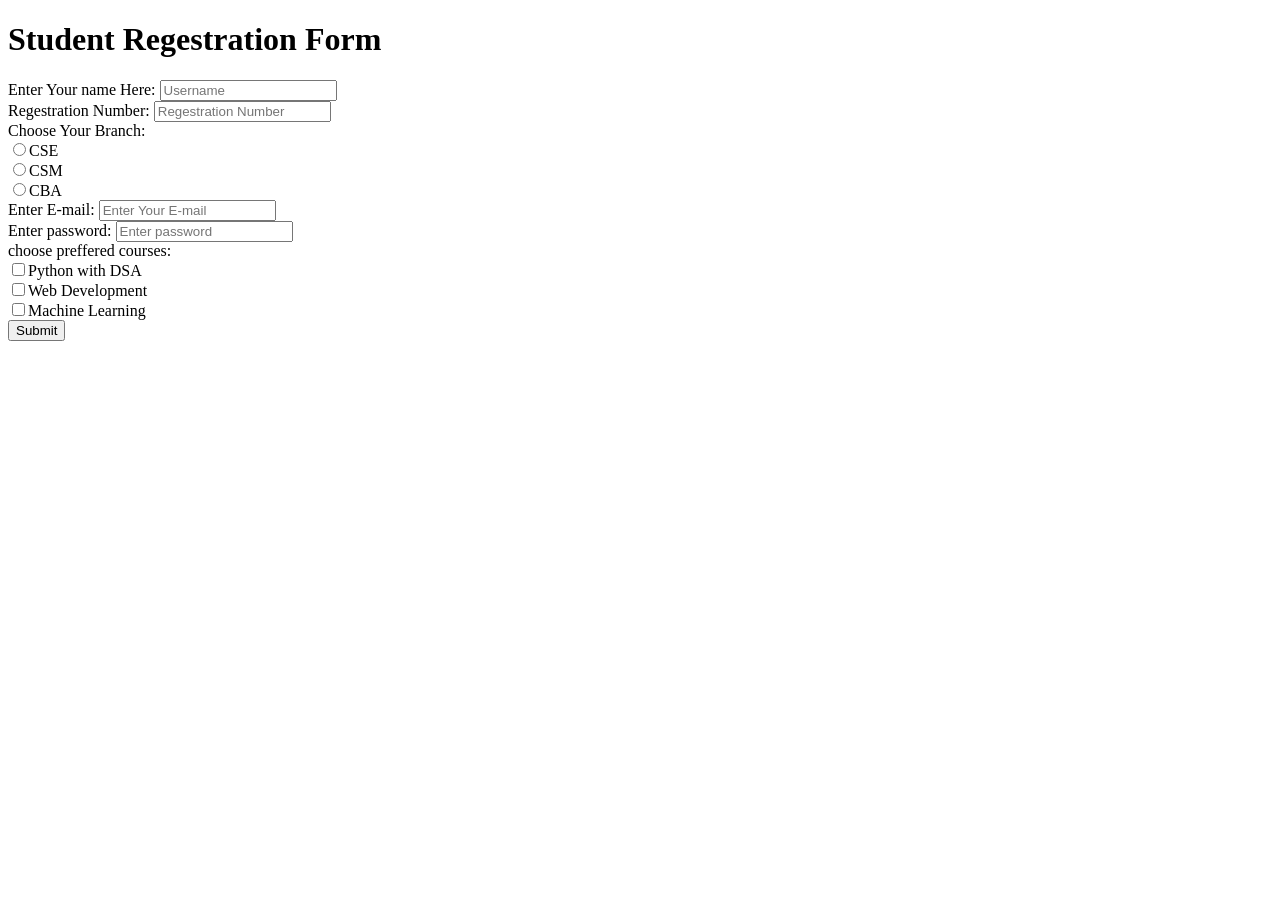
<file: Web_dev  /Lesson_4/form.html>
<!DOCTYPE html>
<html lang="en">
  <head>
    <meta charset="UTF-8" />
    <meta name="viewport" content="width=device-width, initial-scale=1.0" />
    <title>Student Data Form</title>
  </head>
  <body>
    <h1>Student Regestration Form</h1>
    <form action="\Submit" method="post">
      <label for="Username">Enter Your name Here:</label>
      <input
        type="text"
        required
        placeholder="Username"
        minlength="3"
        maxlength="20"
      /><br />
      <label for="Regestration Number">Regestration Number: </label>
      <input type="text" required placeholder="Regestration Number" /><br />
      <label for="Branch">Choose Your Branch: </label><br />
      <label><input type="radio" name="Branch" value="CSE" />CSE</label><br />
      <label><input type="radio" name="Branch" value="CSM" />CSM</label><br />
      <label><input type="radio" name="Branch" value="CBA" />CBA</label><br />
      <label for="e-mail">Enter E-mail: </label>
      <input type="email" name="e-mail" placeholder="Enter Your E-mail" /><br />
      <label for="password">Enter password: </label>
      <input
        type="password"
        name="password"
        required
        placeholder="Enter password"
      /><br />
      <label for="choose preffered courses">choose preffered courses: </label
      ><br />
      <label
        ><input type="checkbox" name="choose preffered courses" />Python with
        DSA</label
      ><br />
      <label
        ><input type="checkbox" name="choose preffered courses" />Web
        Development</label
      ><br />
      <label
        ><input type="checkbox" name="choose preffered courses" />Machine
        Learning</label
      ><br />
      <input type="submit" placeholder="submit" />
    </form>
    <br />
  </body>
</html>
</file>
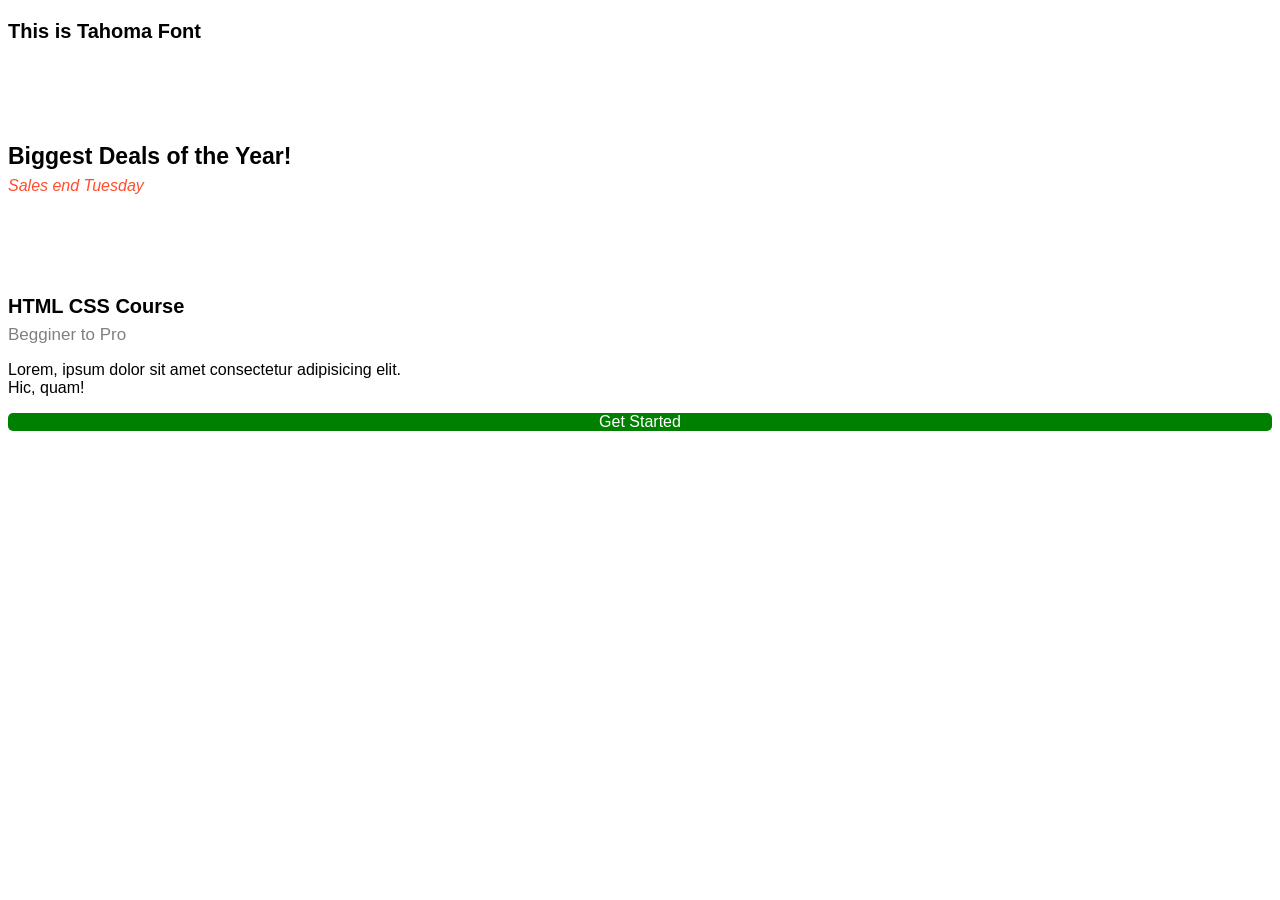
<file: Web_dev  /Lesson_5/exercise.html>
<!DOCTYPE html>
<html lang="en">
  <head>
    <meta charset="UTF-8" />
    <meta name="viewport" content="width=device-width, initial-scale=1.0" />
    <title>Text styles exercise</title>
    <style>
      .a {
        font-family: "Segoe UI", Tahoma, Geneva, Verdana, sans-serif;
        font-weight: bold;
        font-size: 20px;
        margin-bottom: 100px;
      }
      .b {
        font-weight: bolder;
        font-family: Arial, Helvetica, sans-serif;
        margin-bottom: 7px;
        font-size: 23px;
      }
      .bb {
        margin-top: 0;
        font-family: Arial, Helvetica, sans-serif;
        color: rgba(255, 38, 0, 0.819);
        font-style: italic;
        margin-bottom: 100px;
      }
      .c {
        font-family: Verdana, Geneva, Tahoma, sans-serif;
        font-weight: bold;
        font-size: 20px;
        margin-bottom: 7px;
      }
      .cc {
        color: gray;
        font-family: Verdana, Geneva, Tahoma, sans-serif;
        margin-top: 0;
        font-size: 17px;
        margin-bottom: 0;
      }
      .ccc {
        font-family: Verdana, Geneva, Tahoma, sans-serif;
        width: 400px;
      }
      .cccc {
        font-family: Verdana, Geneva, Tahoma, sans-serif;
        background-color: green;
        text-align: center;
        color: white;
        border-radius: 5px;
      }
    </style>
  </head>
  <body>
    <p class="a">This is Tahoma Font</p>
    <p class="b">Biggest Deals of the Year!</p>
    <p class="bb">Sales end Tuesday</p>
    <p class="c">HTML CSS Course</p>
    <p class="cc">Begginer to Pro</p>
    <p class="ccc">
      Lorem, ipsum dolor sit amet consectetur adipisicing elit. Hic, quam!
    </p>
    <p class="cccc">Get Started</p>
  </body>
</html>
</file>
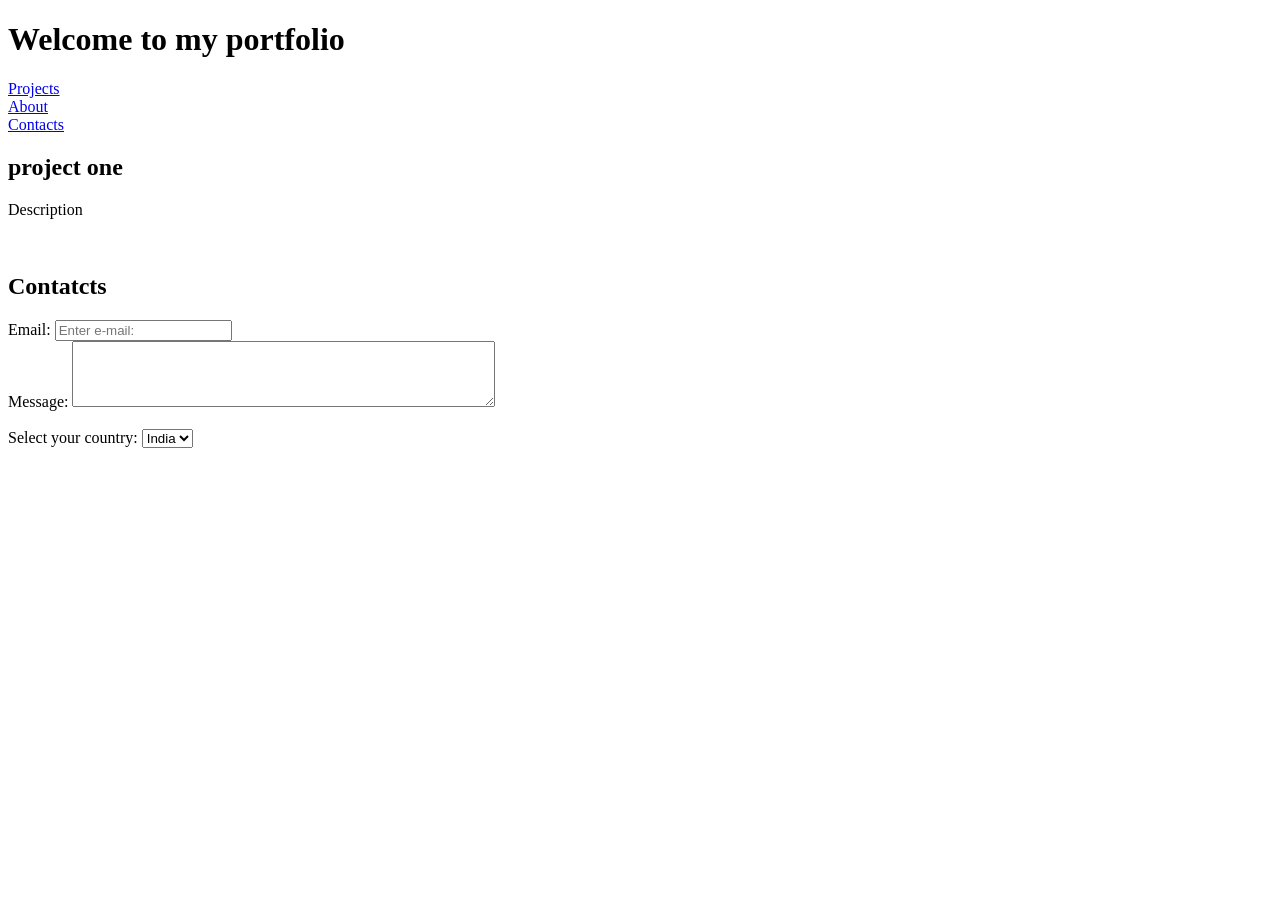
<file: Web_dev  /Lesson_5/semantic.html>
<!DOCTYPE html>
<html lang="en">
  <head>
    <meta charset="UTF-8" />
    <meta name="viewport" content="width=device-width, initial-scale=1.0" />
    <title>Semantic html</title>
  </head>
  <body>
    <header>
      <h1>Welcome to my portfolio</h1>
      <nav>
        <a href="#projects">Projects</a><br />
        <a href="#about">About</a><br />
        <a href="#contacts">Contacts</a>
      </nav>
    </header>
    <main>
      <section id="Projects">
        <article>
          <h2>project one</h2>
          <p>Description</p>
          <br />
        </article>
      </section>
      <section id="contacts">
        <article>
          <h2>Contatcts</h2>
          <label for="email">Email:</label>
          <input type="email" required placeholder="Enter e-mail:" /><br />
          <label for="message">Message:</label>
          <textarea name="message" rows="4" cols="50"></textarea><br />
        </article>
      </section>
      <br />
      <section>
        <label for="country">Select your country: </label>
        <select name="country" id="country">
          <option value="india">India</option>
          <option value="usa">Usa</option>
        </select>
      </section>
    </main>
  </body>
</html>
</file>
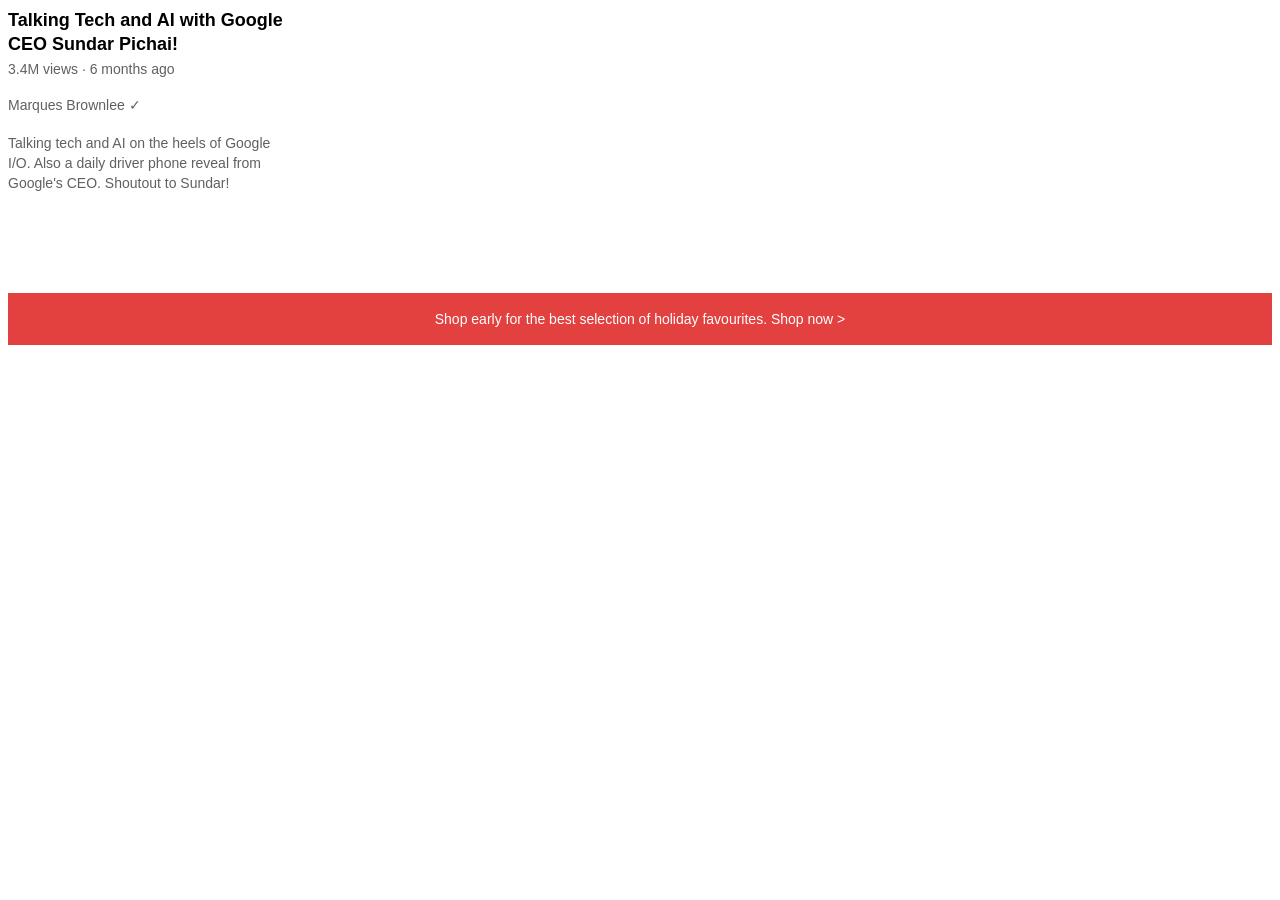
<file: Web_dev  /Lesson_5/text.html>
<!DOCTYPE html>
<html lang="en">
  <head>
    <meta charset="UTF-8" />
    <meta name="viewport" content="width=device-width, initial-scale=1.0" />
    <title>Text Styles</title>
    <style>
      p {
        font-family: Arial, Helvetica, sans-serif;
        margin-top: 0;
        margin-bottom: 0;
      }
      .video-title {
        font-weight: bold;
        font-size: 18px;
        width: 280px;
        line-height: 24px;
        margin-bottom: 5px;
      }
      .video-stats {
        color: rgb(96, 96, 96);
        font-size: 14px;
        margin-bottom: 20px;
      }
      .video-author {
        color: rgb(96, 96, 96);
        font-size: 14px;
        margin-bottom: 20px;
      }
      .video-description {
        color: rgb(96, 96, 96);
        font-size: 14px;
        width: 280px;
        line-height: 20px;
        margin-bottom: 100px;
      }
      .apple-text {
        margin-bottom: 50px;
        font-size: 14px;
        background-color: rgb(227, 65, 64);
        color: white;
        padding: 18px;
        text-align: center;
      }
      .shop-now {
        cursor: pointer;
      }
      .shop-now:hover {
        text-decoration: underline;
      }
    </style>
  </head>
  <body>
    <p class="video-title">
      Talking Tech and AI with Google CEO Sundar Pichai!
    </p>
    <p class="video-stats">
      3.4M views &middot; 6 months ago
    </p>
    <p class="video-author">
      Marques Brownlee &#10003
    </p>
    <p class="video-description">
      Talking tech and AI on the heels of Google I/O. 
      Also a daily driver phone reveal from Google's CEO. 
      Shoutout to Sundar!</p>
    <p class="apple-text">Shop early for the best selection
       of holiday favourites. <span class="shop-now">Shop now &gt;</span></p>
  </body>
</html>
</file>
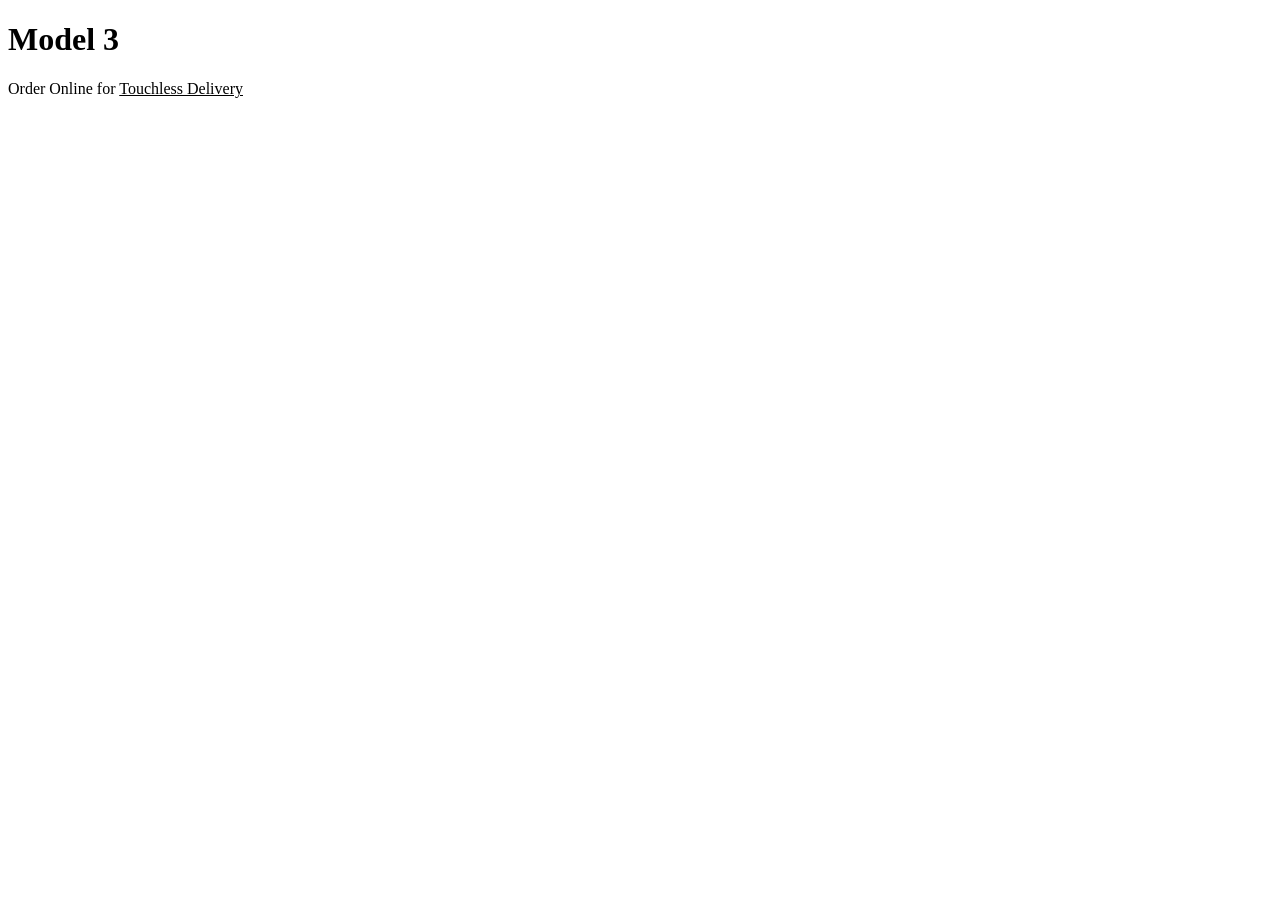
<file: Web_dev  /Lesson_6/html_structure.html>
<!DOCTYPE html>
<html lang="en">
  <head>
    <meta charset="UTF-8" />
    <meta name="viewport" content="width=device-width, initial-scale=1.0" />
    <title>html structure</title>
    <link rel="stylesheet" href="html_structure.css" />
  </head>
  <body>
    <div class="google-font">
      <h1>Model 3</h1>
      <p>Order Online for <u>Touchless Delivery</u></p>
    </div>
  </body>
</html>
</file>
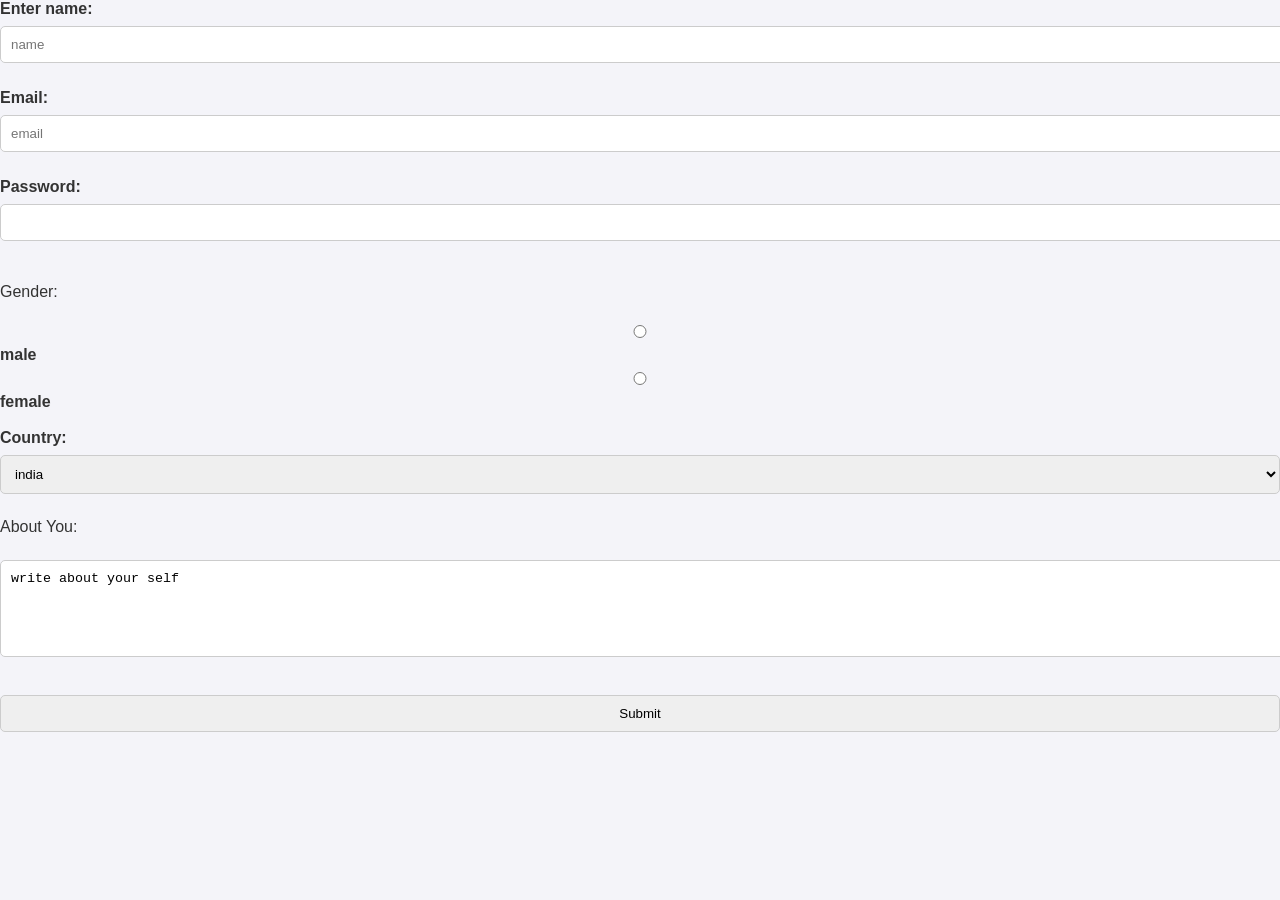
<file: Web_dev  /Lesson_6/registrationform.html>
<!DOCTYPE html>
<html lang="en">
  <head>
    <meta charset="UTF-8" />
    <meta name="viewport" content="width=device-width, initial-scale=1.0" />
    <link rel="stylesheet" href="style.css">
    <title>Registration form</title>
  </head>
  <body>
    <form action="\submit" method="post">
      <label for="name">Enter name:</label>
      <input type="text" required placeholder="name" /><br> </br>
      <label for="email">Email:</label>
      <input type="email" required placeholder="email" /><br> </br>
      <label for="password">Password:</label>
      <input type="password" required minlength="6"><br></br>
      <p>Gender:</p>
      <input type="radio" name="Gender" value="male" placeholder="male" />
      <label for="Gender">male</label>
      <input
        type="radio"
        name="Gender"
        value="Female"
        placeholder="Female"
      />
      <label for="Gender">female</label><br> </br>
      <label for="country">Country:</label>
      <select id="country">
        <option value="india">india</option>
        <option value="usa">usa</option></select
      ><br />
      <p>About You:</p>
      <textarea name="message" id="message" cols="100" rows="5">
write about your self</textarea
      ><br><br>
      <input type="submit" placeholder="register" />
    </form>
  </body>
</html>
</file>
<file: Web_dev  /Lesson_6/html_structure.css>
.montserrat-google-font {
  font-family: "Montserrat", sans-serif;
  font-optical-sizing: auto;
  font-weight: 400;
  font-style: normal;
}
</file>
<file: Web_dev  /Lesson_6/style.css>
/* General page styling */
body {
  font-family: Arial, sans-serif;
  background-color: #f4f4f9;
  color: #333;
  margin: 0;
  padding: 0;
}

/* Header & footer */
header, footer {
  background-color: #222;
  color: white;
  text-align: center;
  padding: 15px 0;
}

/* Form styling */
main {
  max-width: 400px;
  margin: 40px auto;
  background: white;
  padding: 20px;
  border-radius: 10px;
  box-shadow: 0 0 10px rgba(0, 0, 0, 0.1);
}

label {
  font-weight: bold;
}

input, select, textarea, button {
  width: 100%;
  padding: 10px;
  margin: 8px 0;
  border: 1px solid #ccc;
  border-radius: 5px;
}

button {
  background-color: #007bff;
  color: white;
  cursor: pointer;
}

button:hover {
  background-color: #0056b3;
}
</file>
